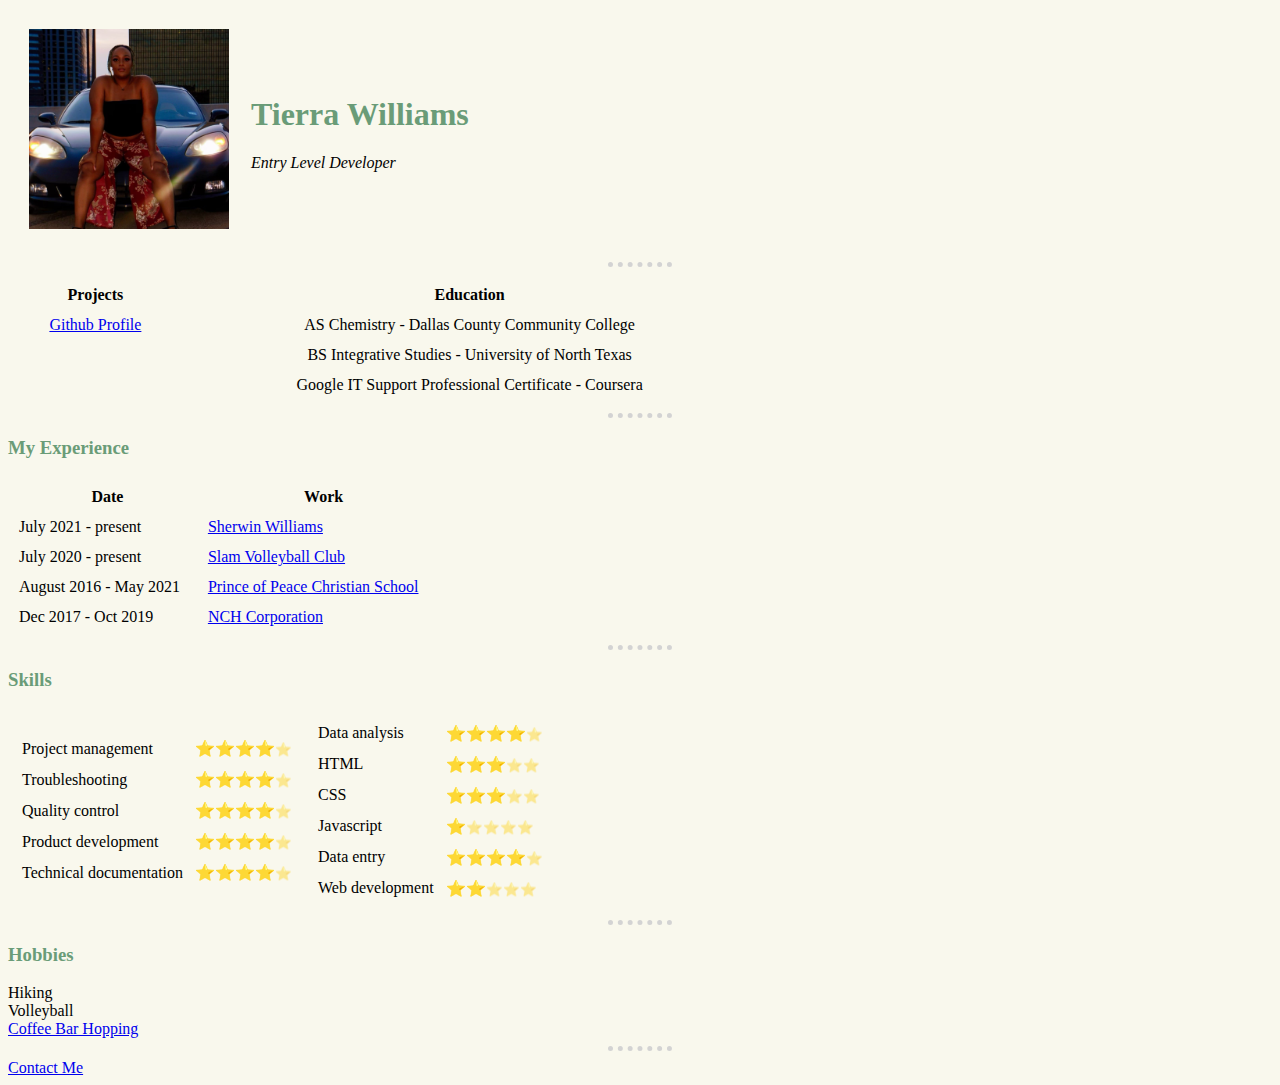
<file: index.html>
<!DOCTYPE html>

<html lang="en" dir="ltr">
  
  <head>
    <meta charset="utf-8">
    <meta name="description" content="Personal page for Tierra Williams">
    <title>Tierra's Personal Site</title>
    <link rel="stylesheet" href="styles.css">
  </head>



  <body>
    <table cellspacing="20">
      <tr>
        <td><img src="pic.jpg" alt="" width="200" height="200"></td>
        <td>
          <h1>Tierra Williams</h1>
          <p><em>Entry Level Developer</em></p></td>
      </tr>
    </table>
   <hr>

 
    <table cellspacing="10" style="width:60%">
      <thead>
        <th>Projects</th>
        <th>Education</th>
      </thead>
      <tr>
        <td><center>
          <a href="https://github.com/tw-nb">Github Profile</a>
        </center></td>
        <td><center>
          AS Chemistry - Dallas County Community College
        </center></td>
      </tr>
      <tr>
        <td><center>
        </center></td>
        <td><center>
          BS Integrative Studies - University of North Texas
        </center></td>
      </tr>
      <tr>
        <td><center>
        </center></td>
        <td><center>
          Google IT Support Professional Certificate - Coursera
        </center></td>
      </tr>
    </table>
  </body>
<hr>

    <h3>My Experience</h3>

<!--work experience table-->
    <table cellspacing="10" style="width:35%">
      <thead>
        <th>Date</th>
        <th>Work</th>
      </thead>
      <tbody>

      </tbody>
      <tr>
        <td>July 2021 - present</td>
        <td><a href="sw.html">Sherwin Williams</a></td>
      </tr>
      <tr>
        <td>July 2020 - present</td>
        <td><a href="slam.html">Slam Volleyball Club</a></td>
      </tr>
      <tr>
      	<td>August 2016 - May 2021</td>
        <td><a href="pop.html">Prince of Peace Christian School</a></td>
      </tr>
      <tr>
        <td>Dec 2017 - Oct 2019</td>
        <td><a href="nch.html">NCH Corporation</a></td>
      </tr>
    </table>
    <hr>

    <h3>Skills</h3>
    <table>
      <tr>
        <td>
          <table cellspacing="10">
            <tr>
              <td>Project management</td>
              <td>⭐⭐⭐⭐<small class='star'>⭐</td>
            </tr>
            <tr>
              <td>Troubleshooting</td>
              <td>⭐⭐⭐⭐<small class='star'>⭐</td>
            </tr>
            <tr>
              <td>Quality control</td>
              <td>⭐⭐⭐⭐<small class='star'>⭐</td>
            </tr>
            <tr>
              <td>Product development</td>
              <td>⭐⭐⭐⭐<small class='star'>⭐</td>
            </tr>
            <tr>
              <td>Technical documentation</td>
              <td>⭐⭐⭐⭐<small class='star'>⭐</td>
            </tr>
          </table>
        </td>
        <td>
          <table cellspacing="10">
            <tr>
              <td>Data analysis</td>
              <td>⭐⭐⭐⭐<small class='star'>⭐</td>
            </tr>
            <tr>
              <td>HTML</td>
              <td>⭐⭐⭐<small class='star'>⭐⭐</td>
            </tr>
            <tr>
              <td>CSS</td>
              <td>⭐⭐⭐<small class='star'>⭐⭐</td>
            </tr>
            <tr>
              <td>Javascript</td>
              <td>⭐<small class='star'>⭐⭐⭐⭐</td>
            </tr>
            <tr>
              <td>Data entry</td>
              <td>⭐⭐⭐⭐<small class='star'>⭐</td>
            </tr>
            <tr>
              <td>Web development</td>
              <td>⭐⭐<small class='star'>⭐⭐⭐</td>
            </tr>
          </table>
        </td>
      </tr>
  </table>
<hr>

<body>
  <h3>Hobbies</h3>
  <o>
    <li>Hiking</li>
    <li>Volleyball</li>
    <li><a href="coffee.html">Coffee Bar Hopping</a></li>
  </o>
</body>
<hr>
  <body>
    <a href="contactme.html">Contact Me</a>

  </body>

</html>
</file>
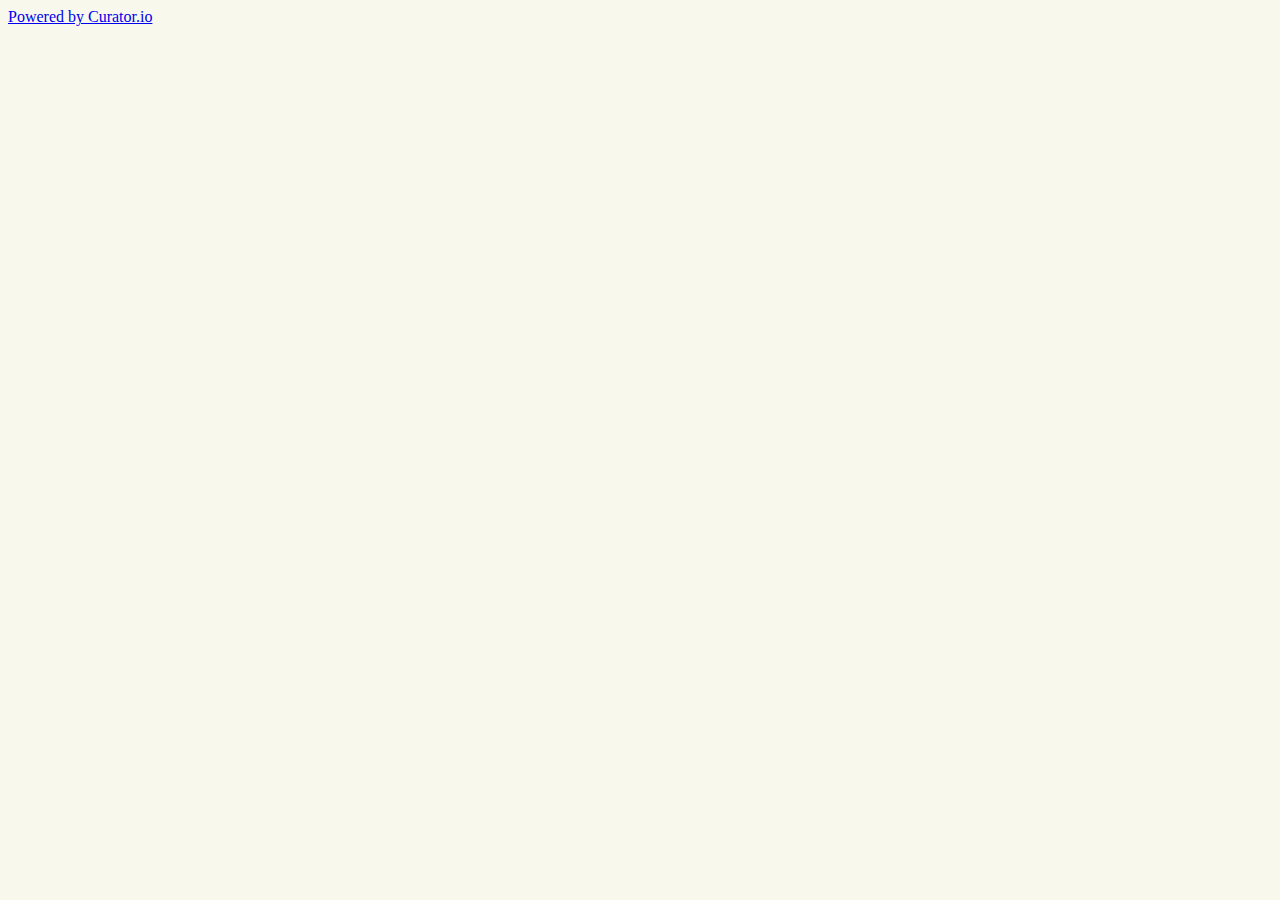
<file: coffee.html>
<!DOCTYPE html>
<html lang="en" dir="ltr">
  <head>
    <meta charset="utf-8">
    <meta name="description" content="">
    <title>Izzy Zot</title>
      <link rel="stylesheet" href="styles.css"> <!-- Change file location after uploading to github -->
  </head>

  <!-- Place <div> tag where you want the feed to appear -->
  <div id="curator-feed-default-feed-layout"><a href="https://curator.io" target="_blank" class="crt-logo crt-tag">Powered by Curator.io</a></div>
  <!-- The Javascript can be moved to the end of the html page before the </body> tag -->
  <script type="text/javascript">
  /* curator-feed-default-feed-layout */
  (function(){
  var i, e, d = document, s = "script";i = d.createElement("script");i.async = 1;
  i.src = "https://cdn.curator.io/published/649f88ba-86d2-48a6-a8dd-79f56e204888.js";
  e = d.getElementsByTagName(s)[0];e.parentNode.insertBefore(i, e);
  })();
  </script>
</file>
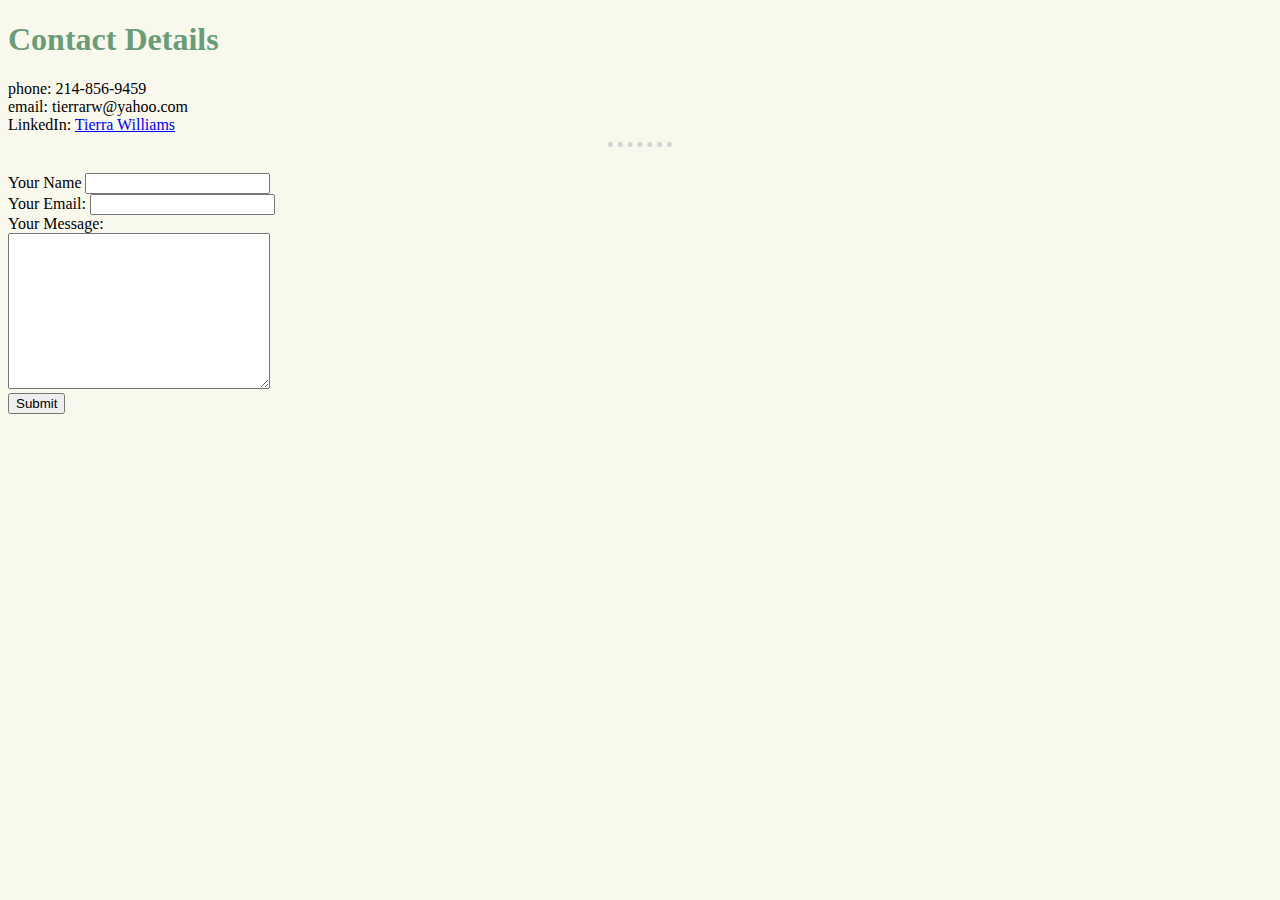
<file: contactme.html>
<!DOCTYPE html>
<html lang="en" dir="ltr">
  <head>
    <meta charset="utf-8">
    <meta name="description" content="">
    <title>Contact Me</title>
      <link rel="stylesheet" href="styles.css"> <!-- Change file location after uploading to github -->
  </head>
  <bod>
    <h1>Contact Details</h1>
    <o>
      <li>phone: 214-856-9459</li>
      <li>email: tierrarw@yahoo.com</li>
      <li>LinkedIn: <a href="https://www.linkedin.com/in/tierrarw">Tierra Williams</a></li>
      <hr>
      <br>

<!-- submitting something on site -->
      <form action="mailto:tierrarw@yahoo.com" method="post" enctype="text/plain">
        <label>Your Name</label>
        <input type="text" name="yourName" value=""><br>
        <label>Your Email:</label>
        <input type="email" name="yourEmail" value=""><br>
        <label>Your Message:</label><br>
        <textarea name="yourMessage" cols="30" rows="10"></textarea><br>
        <input type="submit" name="">
      </form>
    </o>
  </bod>
</html>
</file>
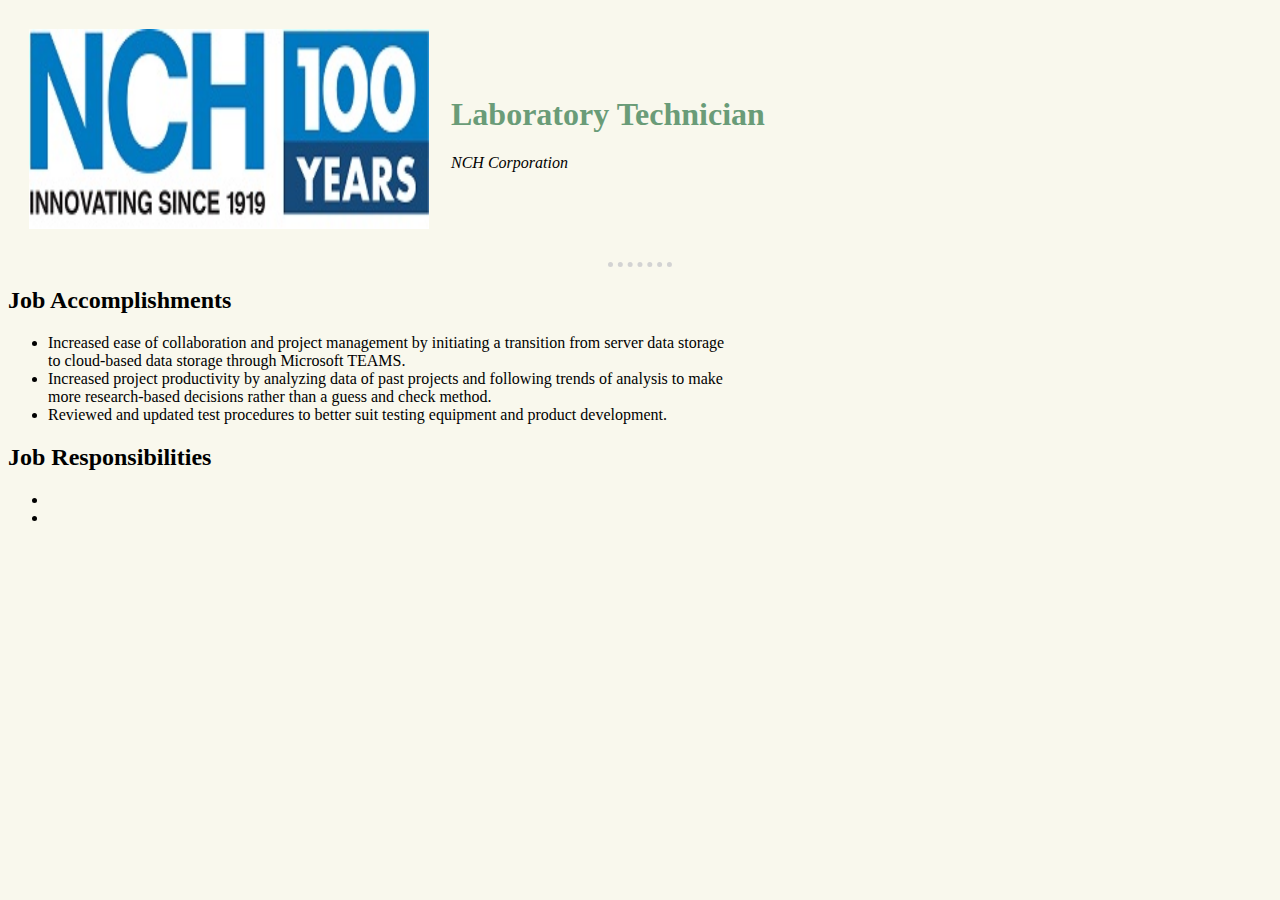
<file: nch.html>
<!DOCTYPE html>
<html lang="en" dir="ltr">
  <head>
    <meta charset="utf-8">
    <meta name="description" content="NCH Corporation work experience for Tierra Williams">
    <title>NCH Corporation</title>
      <link rel="stylesheet" href="styles.css"> <!-- Change file location after uploading to github -->
  </head>
  <body>
    <table cellspacing="20">
      <tr>
        <td><img class="logo" src="images/nch.jpg" alt="" width="400" height="200"></td>
        <td>
          <h1>Laboratory Technician</h1>
          <p ><em>NCH Corporation</em></p></td>
      </tr>
    </table>
  </body>
  <hr>

  <body>
    <h2>Job Accomplishments</h2>
    <p>
      <ul>
        <li>Increased ease of collaboration and project management by initiating a transition from server data storage <br>
          to cloud-based data storage through Microsoft TEAMS.</li>
        <li>Increased project productivity by analyzing data of past projects and following trends of analysis to make <br>
          more research-based decisions rather than a guess and check method.</li>
        <li>Reviewed and updated test procedures to better suit testing equipment and product development.</li>
      </ul>
    </p>
  </body>
  
  <body>
    <h2>Job Responsibilities</h2>
      <p>
        <ul>
          <li> </li>
          <li> </li>
        </ul>
      </p>
  </body>
</file>
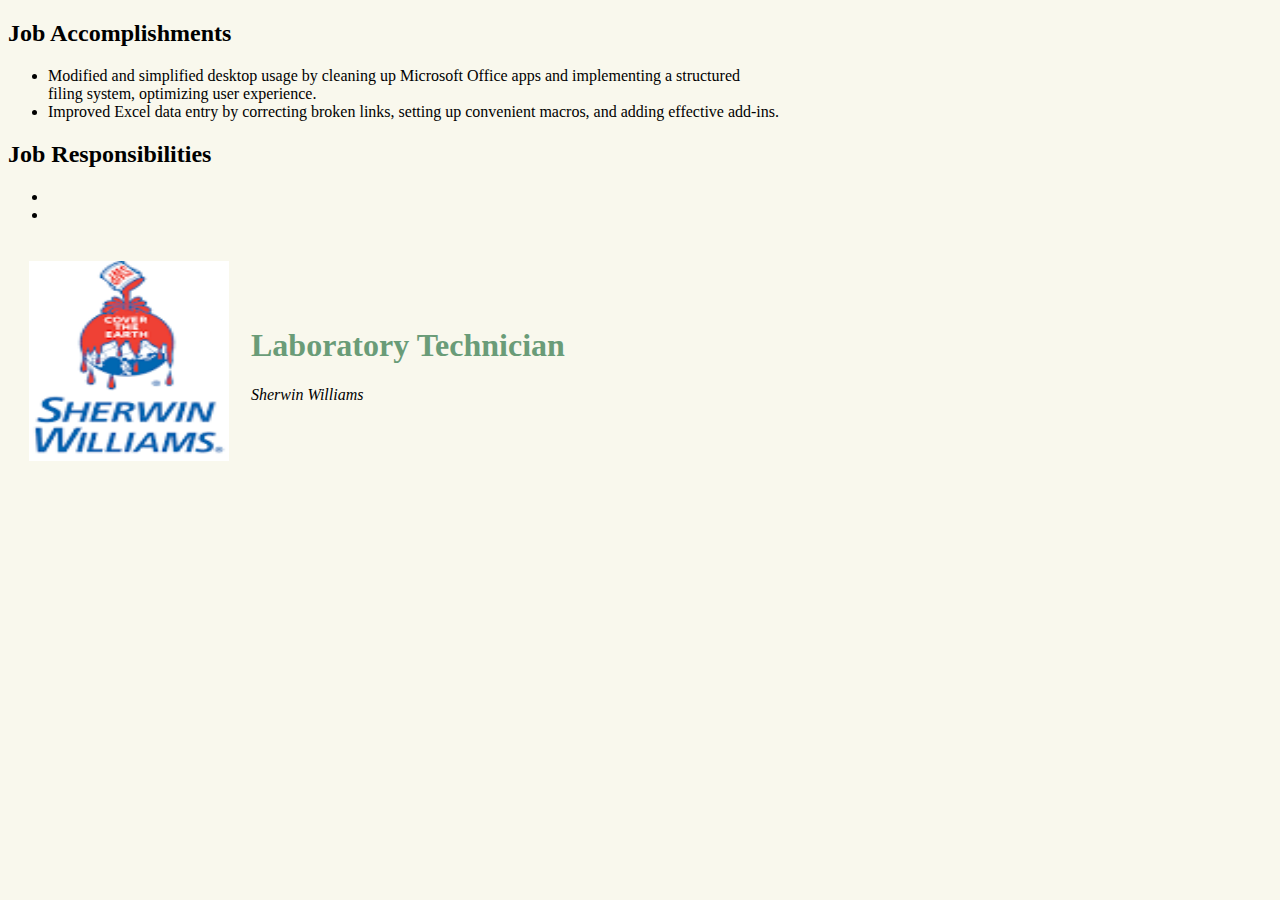
<file: sw.html>
<!DOCTYPE html>

<html lang="en" dir="ltr">
  
  <head>
    <meta charset="utf-8">
    <meta name="description" content="Personal page for Tierra Williams">
    <title>Tierra's Personal Site</title>
    <link rel="stylesheet" href="styles.css">
  </head>
 <body>
   
  <body>
    <table cellspacing="20">
      <tr>
        <td><img class="logo" src="images/sw.png" alt="" width="200" height="200"></td>
        <td>
          <h1>Laboratory Technician</h1>
          <p><em>Sherwin Williams</em></p></td>
      </tr>
   </body>
      
   <body>
    <h2>Job Accomplishments</h2>
      <p>
        <ul>
          <li>Modified and simplified desktop usage by cleaning up Microsoft Office apps and implementing a structured <br>
            filing system, optimizing user experience. </li>
          <li>Improved Excel data entry by correcting broken links, setting up convenient macros, and adding effective add-ins. </li>
        </ul>
      </p>
   </body>
  
   <body>
    <h2>Job Responsibilities</h2>
      <p>
        <ul>
          <li> </li>
          <li> </li>
        </ul>
      </p>
   </body>
  
 </body>
</file>
<file: styles.css>
body {
  background-color:#F9F8ED;
}
hr {
  border-style:none;
  border-top-style:dotted;
  border-color:#d3d3d3;
  border-width:5px;
  width:5%;
}
h1 {
  color:#6A9C78;
}
h3 {
  color:#6A9C78;
}

.star {
  opacity: .5;
}
</file>
